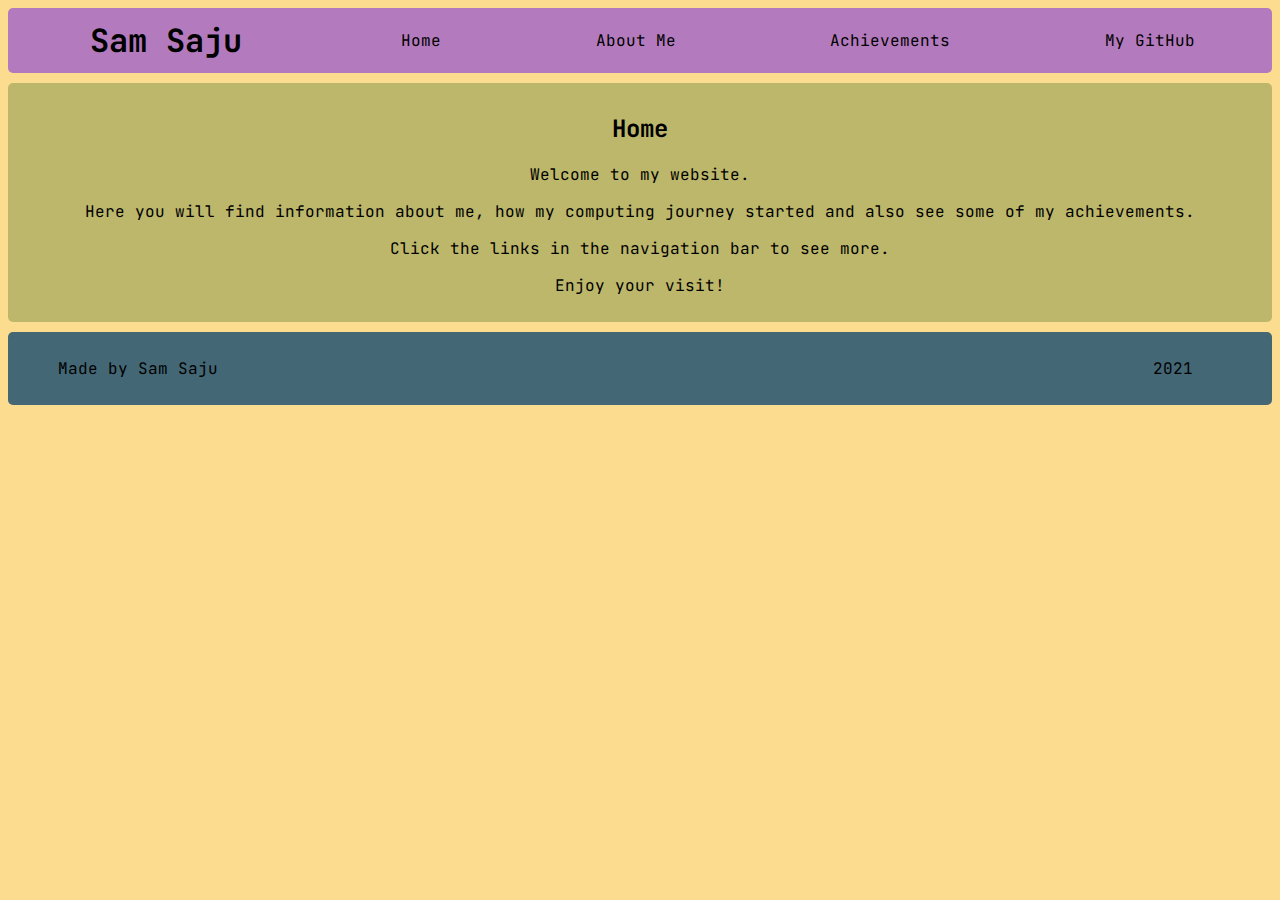
<file: index.html>
<!DOCTYPE html>
<html>
    <head>
        <title>Home Page</title>
        <meta charset="UTF-8">
        <link rel="stylesheet" type="text/css" href="css/styles2.css">
        <link rel="preconnect" href="https://fonts.googleapis.com">
        <link rel="preconnect" href="https://fonts.gstatic.com" crossorigin>
        <link href="https://fonts.googleapis.com/css2?family=JetBrains+Mono&display=swap" rel="stylesheet">
    </head>
    <body class="mainhome">
        <nav>
            <h1><a href="index.html">Sam Saju</a></h1>
            <ul>
                <li><a href="index.html">Home</a></li>
                <li><a href="html/aboutme.html">About Me</a></li>
                <li><a href="html/achievements.html">Achievements</a></li>
                <li><a href="https://github.com/atomicsam">My GitHub</a></li>
            </ul>
        </nav>
        <main>
            <div class="home">
                <h2>Home</h2>
                <p>Welcome to my website.</p>
                <p>Here you will find information about me, how my computing journey started and also see some of my achievements.</p>
                <p>Click the links in the navigation bar to see more.</p>
                <p>Enjoy your visit!</p>
            </div>
        </main>
        <footer>
            <p>Made by Sam Saju</p>
            <p class="footerfloatright">2021</p> 
        </footer>
    </body>
</html>
</file>
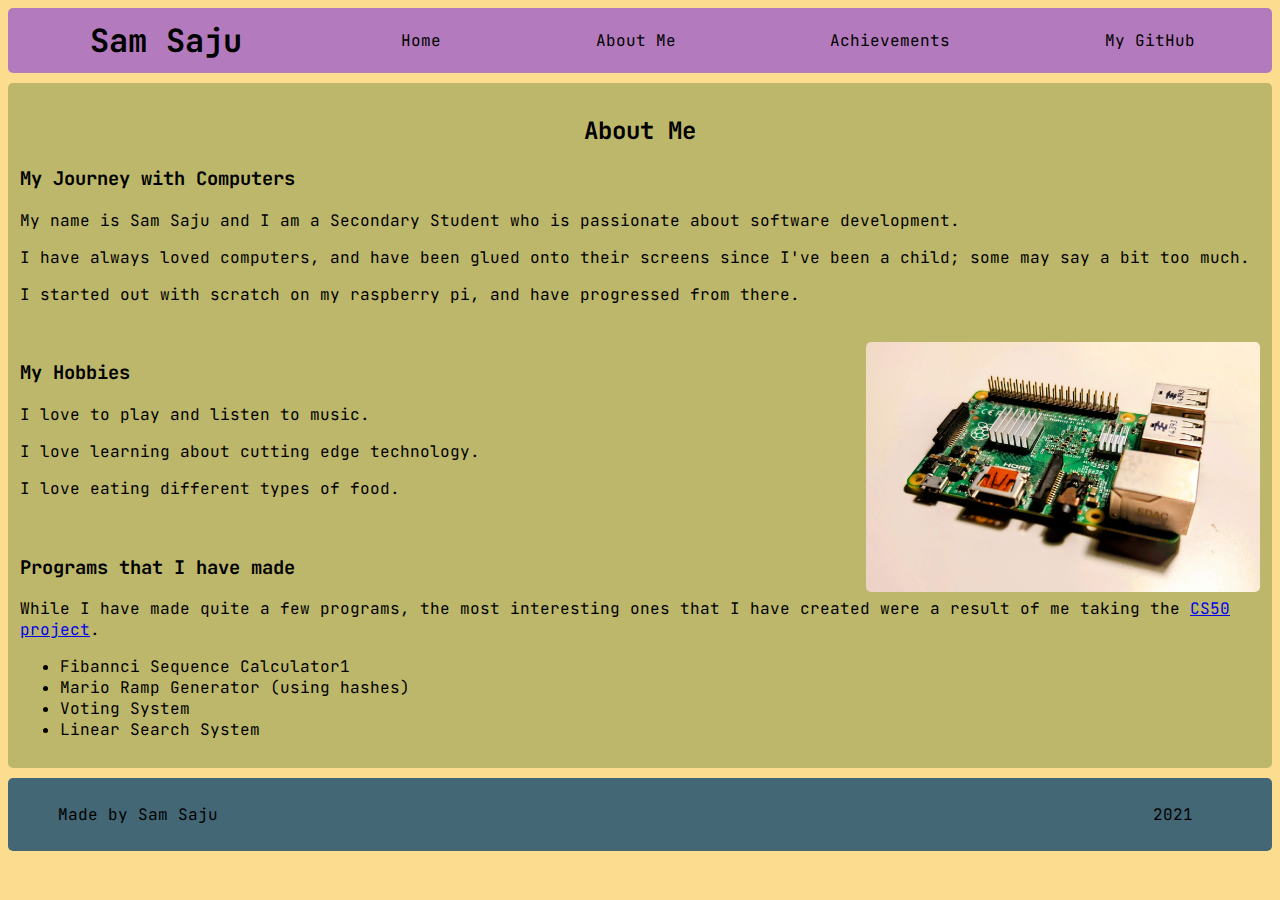
<file: html/aboutme.html>
<!DOCTYPE html>
<html>
    <head>
        <title>About Me</title>
        <meta charset="UTF-8">
        <link rel="stylesheet" type="text/css" href="../css/styles2.css">
        <link rel="preconnect" href="https://fonts.googleapis.com">
        <link rel="preconnect" href="https://fonts.gstatic.com" crossorigin>
        <link href="https://fonts.googleapis.com/css2?family=JetBrains+Mono&display=swap" rel="stylesheet">
    </head>
    <body>
        <nav>
            <h1><a href="../index.html">Sam Saju</a></h1>
            <ul>
                <li><a href="../index.html">Home</a></li>
                <li><a href="aboutme.html">About Me</a></li>
                <li><a href="achievements.html">Achievements</a></li>
                <li><a href="https://github.com/atomicsam">My GitHub</a></li>
            </ul>
        </nav>
        <main>
            <section id="aboutme">
                <h2>About Me</h2>
                <div>
                    <h3>My Journey with Computers</h3>
                    <p>My name is Sam Saju and I am a Secondary Student who is passionate about software development.</p>
                    <p>I have always loved computers, and have been glued onto their screens since I've been a child; some may say a bit too much.</p>    
                    <p>I started out with scratch on my raspberry pi, and have progressed from there.</p>
                    <br>
                </div>
               <img src="../images/PXL_20211129_182752364_3.jpg" id="rpiImage">
                <div>
                    <h3>My Hobbies</h3>
                    <p>I love to play and listen to music.</p>
                    <p>I love learning about cutting edge technology.</p>
                    <p>I love eating different types of food.</p>
                    <br>
                </div>
                <div>
                    <h3>Programs that I have made</h3>
                    <p>While I have made quite a few programs, the most interesting ones that I have created were a result of me taking the <a href="https://cs50.harvard.edu/x/2021/">CS50 project</a>.</p>
                    <ul>
                        <li>Fibannci Sequence Calculator1</li>
                        <li>Mario Ramp Generator (using hashes)</li>
                        <li>Voting System</li>
                        <li>Linear Search System</li>
                    </ul>
                </div>
        </main>
        <footer>
            <p>Made by Sam Saju</p>
            <p class="footerfloatright">2021</p> 
        </footer>
    </body>
</html>
</file>
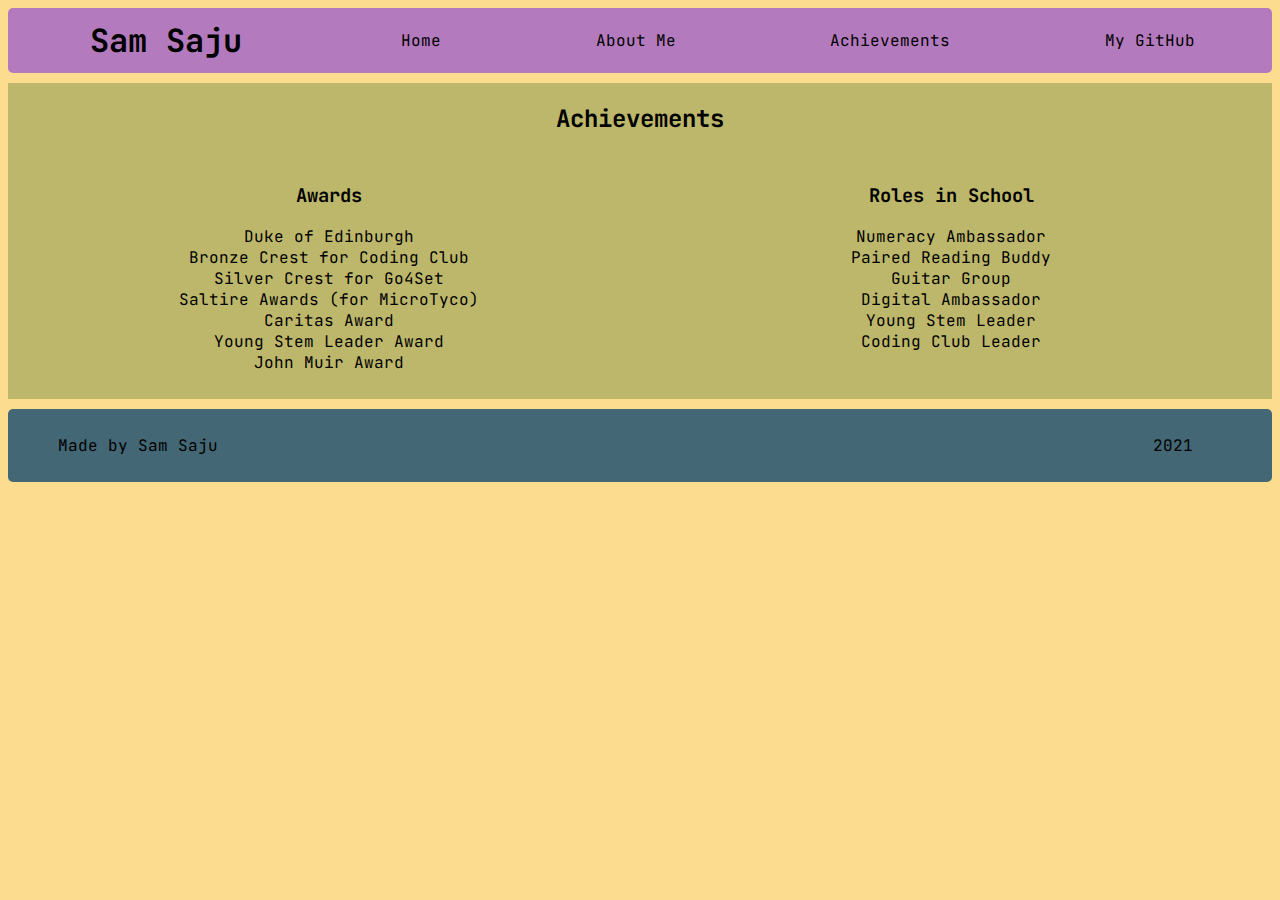
<file: html/achievements.html>
<!DOCTYPE html>
<html>
    <head>
        <title>Achievements</title>
        <link rel="stylesheet" type="text/css" href="../css/styles2.css">
        <link rel="preconnect" href="https://fonts.googleapis.com">
        <link rel="preconnect" href="https://fonts.gstatic.com" crossorigin>
        <link href="https://fonts.googleapis.com/css2?family=JetBrains+Mono&display=swap" rel="stylesheet">
        <meta charset="UTF-8">
    </head>
    <body>
        <nav>
            <h1><a href="../index.html">Sam Saju</a></h1>
            <ul>
                <li><a href="../index.html">Home</a></li>
                <li><a href="aboutme.html">About Me</a></li>
                <li><a href="achievements.html">Achievements</a></li>
                <li><a href="https://github.com/atomicsam">My GitHub</a></li>
            </ul>
        </nav>
        <main class="fullAchievements">
            <h2>Achievements</h2>
            <div class="achievements">
            <div class="awards">
                <h3>Awards</h3> 
                <ul>
                    <li>Duke of Edinburgh</li>
                    <li>Bronze Crest for Coding Club</li>
                    <li>Silver Crest for Go4Set</li>
                    <li>Saltire Awards (for MicroTyco)</li>
                    <li>Caritas Award</li>
                    <li>Young Stem Leader Award</li>
                    <li>John Muir Award</li>
                </ul>
            </div>
            <div class="roles">
                <h3>Roles in School</h3>
                <ul>
                    <li>Numeracy Ambassador</li>
                    <li>Paired Reading Buddy</li>
                    <li>Guitar Group</li>
                    <li>Digital Ambassador</li>
                    <li>Young Stem Leader</li>
                    <li>Coding Club Leader</li>
                </ul>
            </div>
            </div>
        </main>
        <footer>
            <p>Made by Sam Saju</p>
            <p class="footerfloatright">2021</p> 
        </footer>
    </body>
</html>
</file>
<file: css/styles2.css>
body {
    background-color: rgb(252, 221, 143);
    font-family: 'JetBrains Mono', monospace;
    display: flex;
    flex-direction: column;
    gap: 10px;
}

nav {
    background-color: rgba(167, 107, 196, 0.863);
    display: flex;
    border-radius: 5px;
    height: 65px;
    align-items: center;
}

nav h1, nav ul {
    text-align: center;
    list-style-type: none;    
}

nav h1 {
    flex: 1;
    color: black;
}

nav a {
    color: black;
    text-decoration: none;
}

nav div {
    flex: 0.1;
}

nav img {
    flex: 0.1;
    flex-basis: 20px;
    width: 40px;
}

nav ul {
    flex: 3;
    display: flex;
    padding: 0px;
    height: 65px;
    align-items: center;
}

nav ul li {
    flex-grow: 1;
    align-items: center;
}

nav a {
    display: block;
    text-align: center;
}

nav ul li:hover {
    background-color: rgb(252, 221, 143);
    display: block;
    align-items: center;
    padding-top: 25px;
    padding-bottom: 25px;
}

h2 {
    text-align: center;
}

main {
    display: flex;
    flex-direction: column;
}

footer {
    display: flex;
    background-color: rgb(67, 103, 117);
    padding: 10px;
    border-radius: 5px;
}

footer p {
    padding-left: 40px;
    flex: 10;
    display: inline;
}

.footerfloatright {
    flex: 1;
    padding-left: 0px;
}

/*id's*/
#aboutme {
    flex: 1;
    flex-direction: row;
    background-color: darkkhaki;
    border-radius: 5px;
    padding: 12px;
}

#aboutme img {
    float: right;
    height: 250px;
    width: auto;
    border-radius: 5px;
}

/*classes*/
.home {
    text-align:center;
    background-color: darkkhaki;
    border-radius: 5px;
    padding: 10px;
}

.fullAchievements {
    background-color: darkkhaki;
}

.achievements {
    display: flex;
    flex-direction: row;
    text-align: left;
    padding: 10px;
    background-color: darkkhaki;
}

.achievements h3 {
    text-align: center;
}

.achievements ul {
    padding-left: 0px;
    list-style-type: none;
    text-align: center;
}

.awards, .roles {
    flex: 1;
}
</file>
